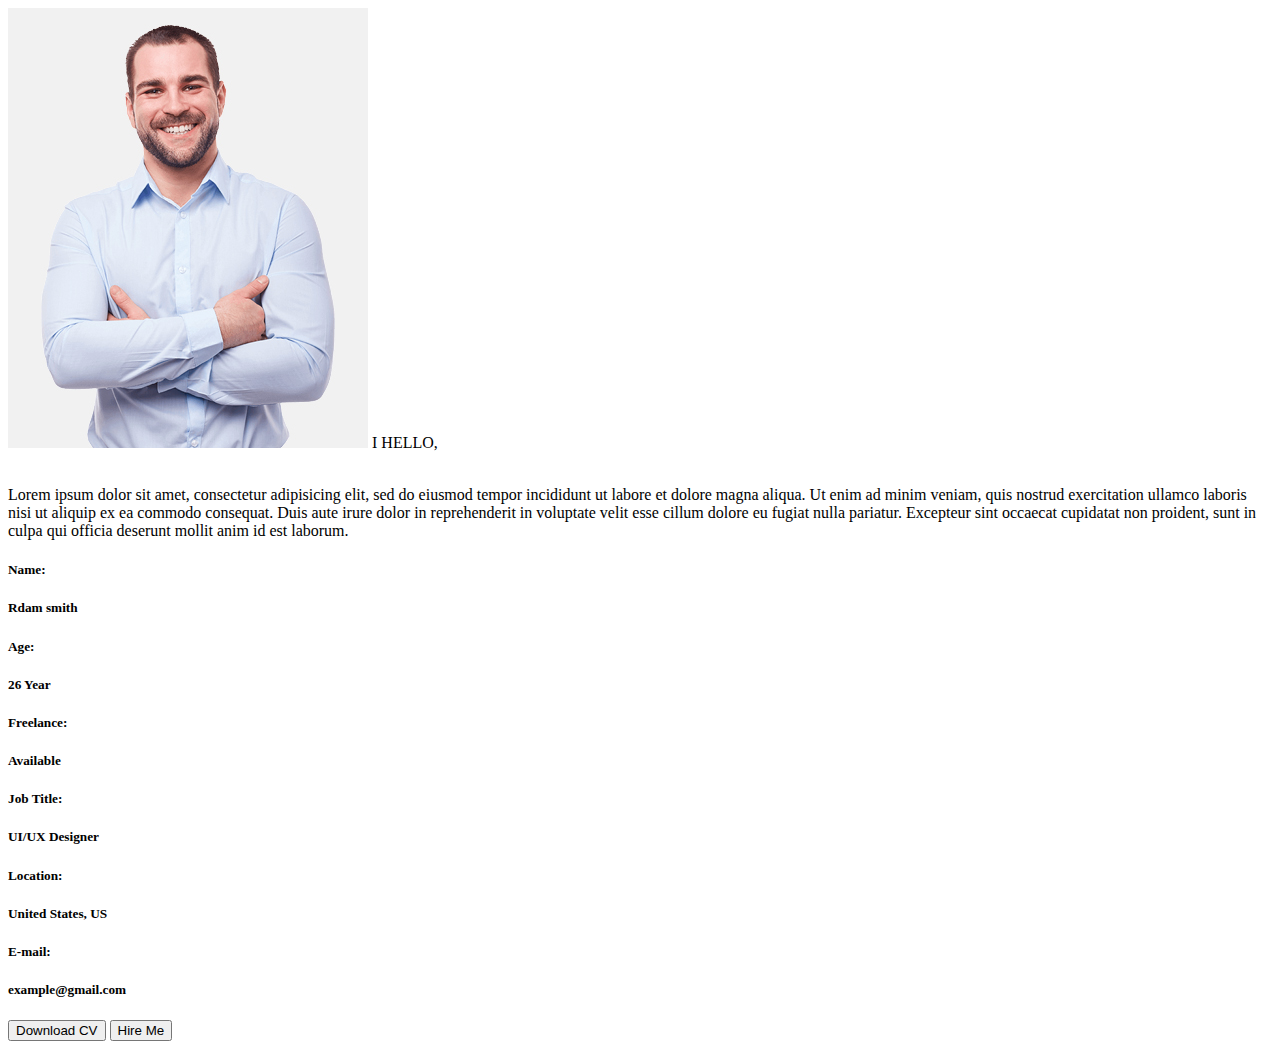
<file: about.html>
<html>
    <div class="about">
        <img src="imges/work-7.jpg" alt="">
        <span class="first_line"> I </span>
        <span class="first_line"> HELLO, </span>
        <br/><br/>
        <p>Lorem ipsum dolor sit amet, consectetur adipisicing elit, sed do eiusmod tempor incididunt ut labore et dolore magna aliqua. Ut enim ad minim veniam, quis nostrud exercitation ullamco laboris nisi ut aliquip ex ea commodo consequat. Duis aute irure dolor in reprehenderit in voluptate velit esse cillum dolore eu fugiat nulla pariatur. Excepteur sint occaecat cupidatat non proident, sunt in culpa qui officia deserunt mollit anim id est laborum.</p>
        <div class="dash_line"></div>
        <div class="pref1">
             <h5>Name:</h5>
             <h5>Rdam smith</h5>
             <h5>Age:</h5>
             <h5>26 Year</h5>
             <h5>Freelance:</h5>
             <h5>Available</h5>
        </div>
        <div class="pref2">
            <h5>Job Title:</h5>
            <h5>UI/UX Designer</h5>
            <h5>Location:</h5>
            <h5>United States, US</h5>
            <h5>E-mail:</h5>
            <h5>example@gmail.com</h5>
       </div>
       <button>Download CV</button>
       <button>Hire Me</button>
    </div>
</html>
</file>
